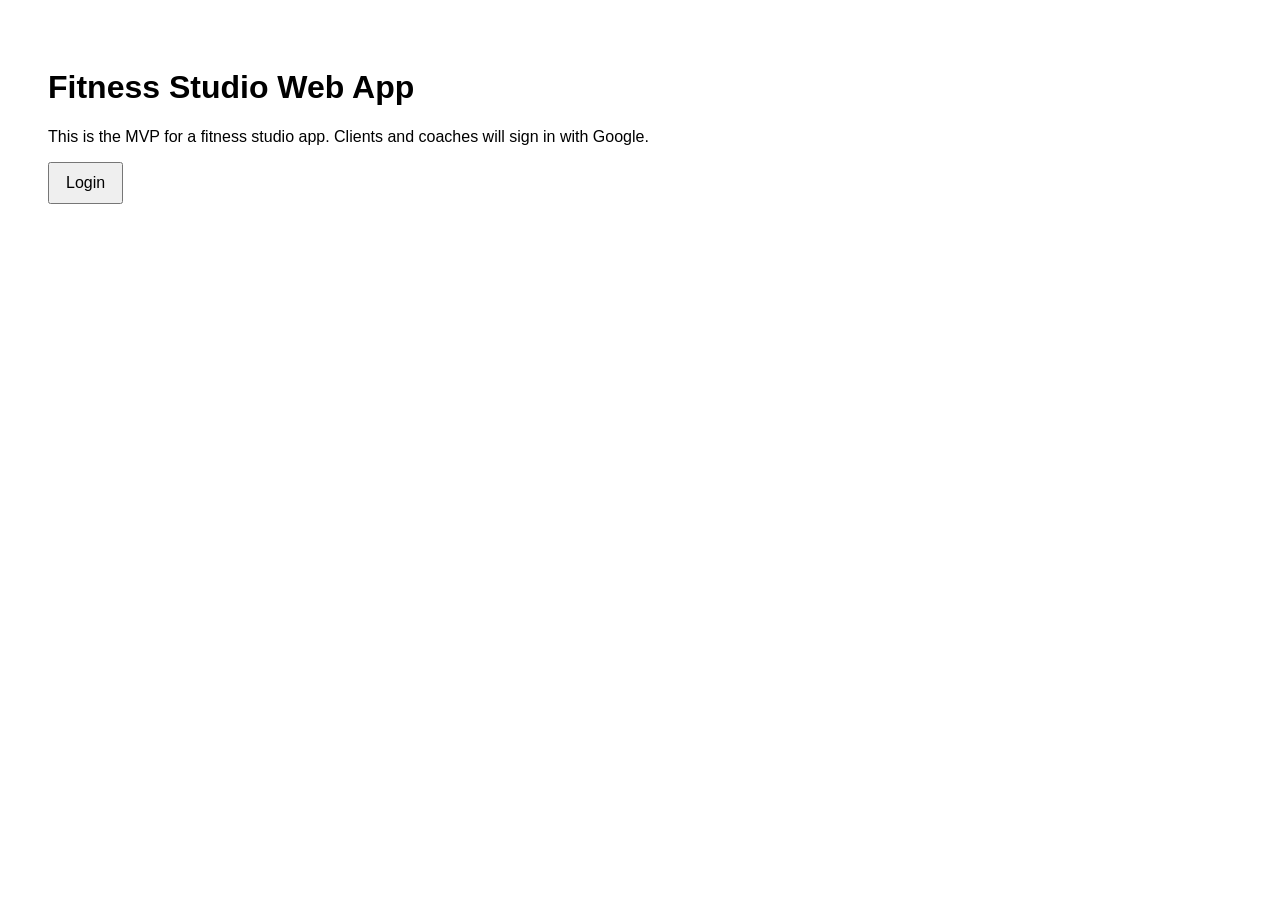
<file: app/index.html>
<!DOCTYPE html>
<html lang="en">
  <head>
    <meta charset="UTF-8" />
    <meta name="viewport" content="width=device-width, initial-scale=1.0" />
    <title>Fitness Studio App</title>

    <!-- Link CSS -->
    <link rel="stylesheet" href="styles.css" />
  </head>
  <body>
    <h1>Fitness Studio Web App</h1>

    <p>
      This is the MVP for a fitness studio app.
      Clients and coaches will sign in with Google.
    </p>

    <button id="loginBtn">Login</button>

    <!-- Link JS -->
    <script src="app.js"></script>
  </body>
</html>
</file>
<file: app/styles.css>
body {
  font-family: Arial, sans-serif;
  padding: 40px;
}

button {
  padding: 10px 16px;
  font-size: 16px;
  cursor: pointer;
}
</file>
